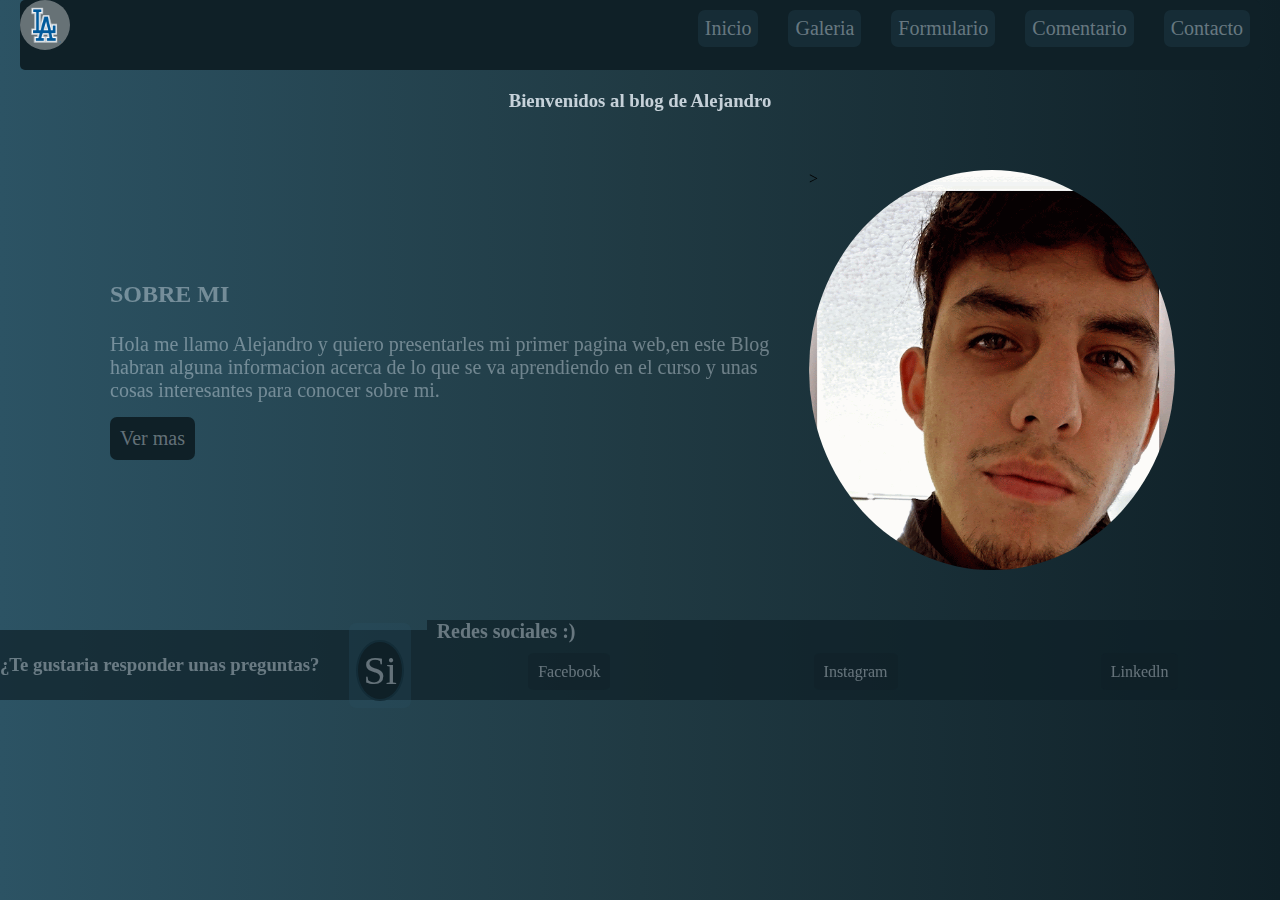
<file: index.html>
<!DOCTYPE html>
<html lang="en">
<head>
    <meta charset="UTF-8">
    <meta http-equiv="X-UA-Compatible" content="IE=edge">
    <meta name="viewport" content="width=device-width, initial-scale=1.0">
    <title>PRESENTACION</title>
    <link href="https://unpkg.com/aos@2.3.1/dist/aos.css" rel="stylesheet">
    <link rel="stylesheet" href="./css/styles.css">
</head>

<body class="contenedor">
    
        <nav class="navbar" data-aos="fade-down">

            
        <ul>
            <li><a href="index.html" class="btn1">Inicio</a></li>
            <li><a href="galeria de experiencias.html" class="btn1">Galeria</a></li>
            <li><a href="Formulario.html" class="btn1">Formulario</a></li>
            <li><a href="comentario.html" class="btn1">Comentario</a></li>
            <li><a href="contacto.html" class="btn1">Contacto</a></li>

            
        </ul>
        <div></div>
        </nav>
    
    <header class="header" data-aos="flip-right">
        <h3><p>Bienvenidos al blog de Alejandro</p></h3>
    </header>
    <main class="main">   
        
        <div class="parrafos" data-aos="fade-up">
            <H2>SOBRE MI</H2>
            <div>
                <p class="p1">Hola me llamo Alejandro y quiero presentarles mi primer pagina web,en este Blog habran alguna informacion acerca de lo que se va aprendiendo en el curso y unas cosas interesantes para conocer sobre mi. </p>
            </div>
            <div data-aos="zoom-in"><a href="./galeria de experiencias.html" class="btn2" ><p >Ver mas</p></a>
            </div>

        </div>
        <div class="imgPrincipal" data-aos="flip-left"
        data-aos-easing="ease-out-cubic"
        data-aos-duration="2000">></div>
        <!-- <IMG src="imagenes/MIA.gif" alt="" > -->

    </main>
    <aside class="aside" data-aos="fade-up"
    data-aos-anchor-placement="center-bottom">
        <div >
            <h3><p>¿Te gustaria responder unas preguntas?</p></h3>
        </div>
        <a class="btn1"href="Formulario.html" type="button" value="si">
            <p>Si</p> 
        </a>
    </aside>        


<footer class="footer" data-aos="fade-up"
data-aos-anchor-placement="center-bottom">
    <div>
    
        <h5><p>Redes sociales :) </p></h5>
    
    <div >
        <ul class="redesSociales">
                <li><a href="https://www.facebook.com/alejandro.gonzalez.94617999/">Facebook</a></li>
                <li><a href="https://www.instagram.com/ale_gonzalez1207/">Instagram</a></li>
                <li><a href="https://www.linkedin.com/in/luis-alejandro-gonz%C3%A1lez-morales-904314223/">Linkedln</a></li>
        </ul>
    </div>
</div></footer>
<script src="https://unpkg.com/aos@2.3.1/dist/aos.js"></script>
<script>
    AOS.init();
</script>
</body>

</html>
</file>
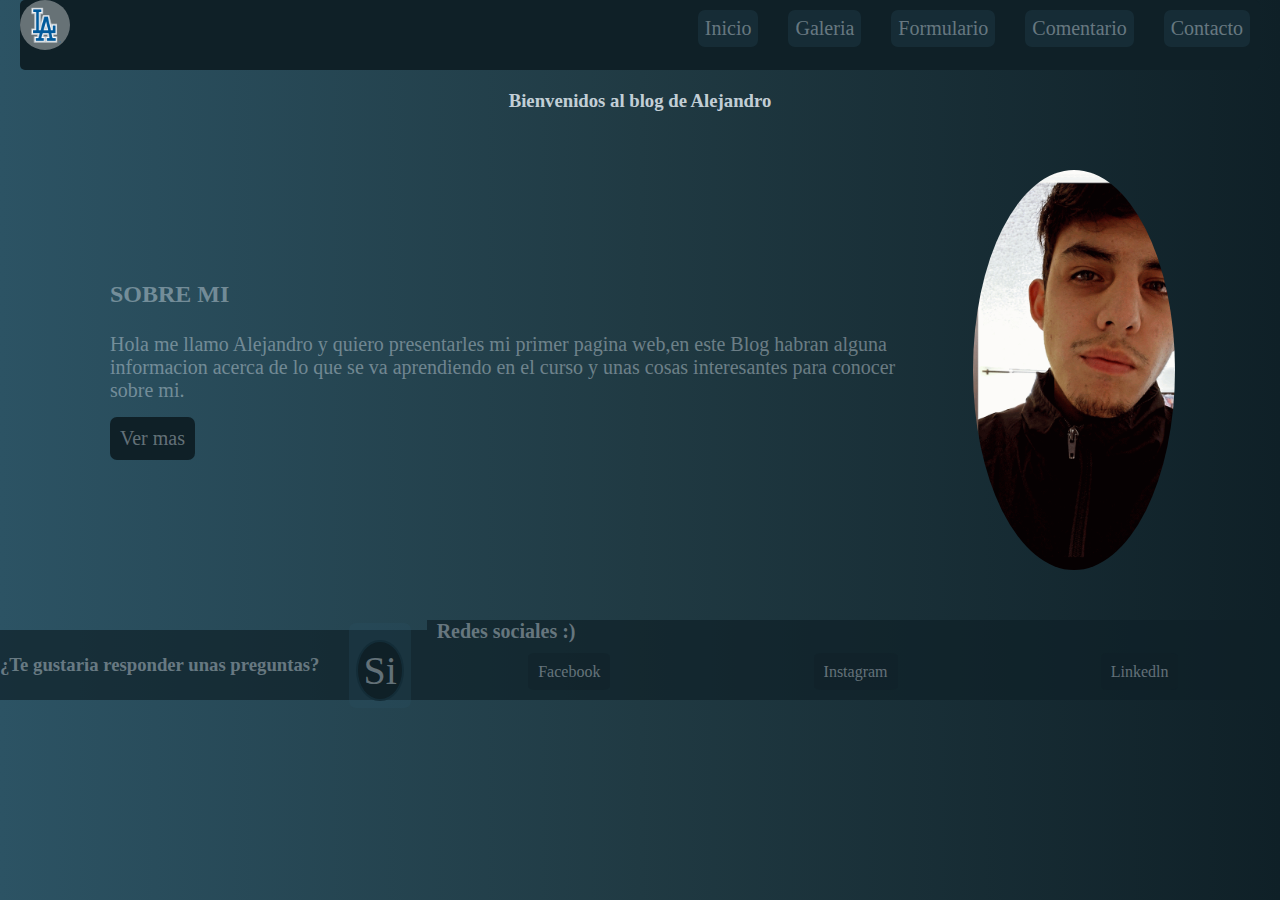
<file: 5html/index.html>
<!DOCTYPE html>
<html lang="en">
<head>
    <meta charset="UTF-8">
    <meta http-equiv="X-UA-Compatible" content="IE=edge">
    <meta name="viewport" content="width=device-width, initial-scale=1.0">
    <title>PRESENTACION</title>
    <link rel="stylesheet" href="./css/styles.css">
</head>

<body class="contenedor">
    
        <nav class="navbar">

            
        <ul>
            <li><a href="index.html" class="btn1">Inicio</a></li>
            <li><a href="galeria de experiencias.html" class="btn1">Galeria</a></li>
            <li><a href="Formulario.html" class="btn1">Formulario</a></li>
            <li><a href="comentario.html" class="btn1">Comentario</a></li>
            <li><a href="contacto.html" class="btn1">Contacto</a></li>

            
        </ul>
        <div></div>
        </nav>
    
    <header class="header">
        <h3><p>Bienvenidos al blog de Alejandro</p></h3>
    </header>
    <main class="main">   
        
        <div class="parrafos">
            <H2>SOBRE MI</H2>
            <div>
                <p class="p1">Hola me llamo Alejandro y quiero presentarles mi primer pagina web,en este Blog habran alguna informacion acerca de lo que se va aprendiendo en el curso y unas cosas interesantes para conocer sobre mi. </p>
            </div>
            <div><a href="./galeria de experiencias.html" class="btn2"><p >Ver mas</p></a>
            </div>

        </div>
        <div class="imgPrincipal"></div>
        <!-- <IMG src="imagenes/MIA.gif" alt="" > -->

    </main>
    <aside class="aside">
        <div >
            <h3><p>¿Te gustaria responder unas preguntas?</p></h3>
        </div>
        <a class="btn1"href="Formulario.html" type="button" value="si">
            <p>Si</p> 
        </a>
    </aside>        


<footer class="footer">
    <div>
    
        <h5><p>Redes sociales :) </p></h5>
    
    <div >
        <ul class="redesSociales">
                <li><a href="https://www.facebook.com/alejandro.gonzalez.94617999/">Facebook</a></li>
                <li><a href="https://www.instagram.com/ale_gonzalez1207/">Instagram</a></li>
                <li><a href="https://www.linkedin.com/in/luis-alejandro-gonz%C3%A1lez-morales-904314223/">Linkedln</a></li>
        </ul>
    </div>
</div></footer>
</body>
</html>
</file>
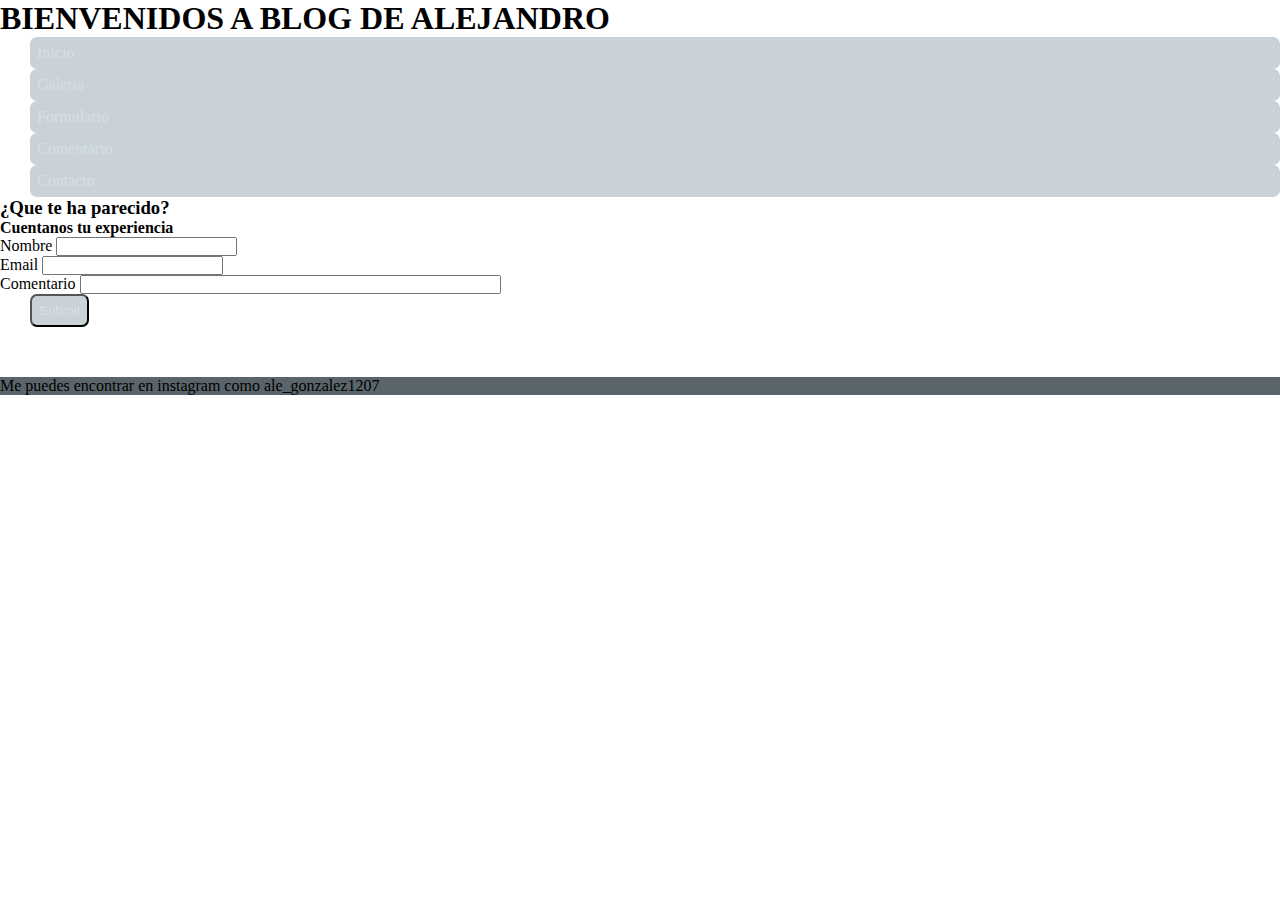
<file: comentario.html>
<!DOCTYPE html>
<html lang="en">
<head>
    <meta charset="UTF-8">
    <meta http-equiv="X-UA-Compatible" content="IE=edge">
    <meta name="viewport" content="width=device-width, initial-scale=1.0">
    <title>Comentario</title>
    <link rel="stylesheet" href="./css/styles.css">
</head>
<body class="background">
    <header class="backgroundImg"
        <nav>

            <h1>BIENVENIDOS A BLOG DE ALEJANDRO</h1>
        <ul>
            <li><a href="index.html" class="btn1">Inicio</a></li>
            <li><a href="galeria de experiencias.html" class="btn1">Galeria</a></li>
            <li><a href="Formulario.html" class="btn1">Formulario</a></li>
            <li><a href="comentario.html" class="btn1">Comentario</a></li>
            <li><a href="contacto.html" class="btn1">Contacto</a></li>

            
        </ul>
        </nav>
    </header>
    <main>
        <form >
            <h3 class="t1">¿Que te ha parecido?</h3>
            <h4 class="comentario">Cuentanos tu experiencia</h4>
            <label for="texto" class="comentario">Nombre</label>
        <input type="text" name="Nombre"><!--para ingresar un texto-->
        <br>
        <label for="correo" class="comentario">Email</label>
        <input type="email" name="correo" id=""><!-- introducir un email-->
        <br>
        <label for="cometario" class="comentario">Comentario</label>
        <input type="text" size="50" name="Comentario"  id="" >    
        </label>
        <div><input type="submit" class="btn1"></div>
        

        
        </form>
    </main>
    <footer class="footer"><p>Me puedes encontrar en instagram como ale_gonzalez1207</p></footer>
    
</body>
</html>
</file>
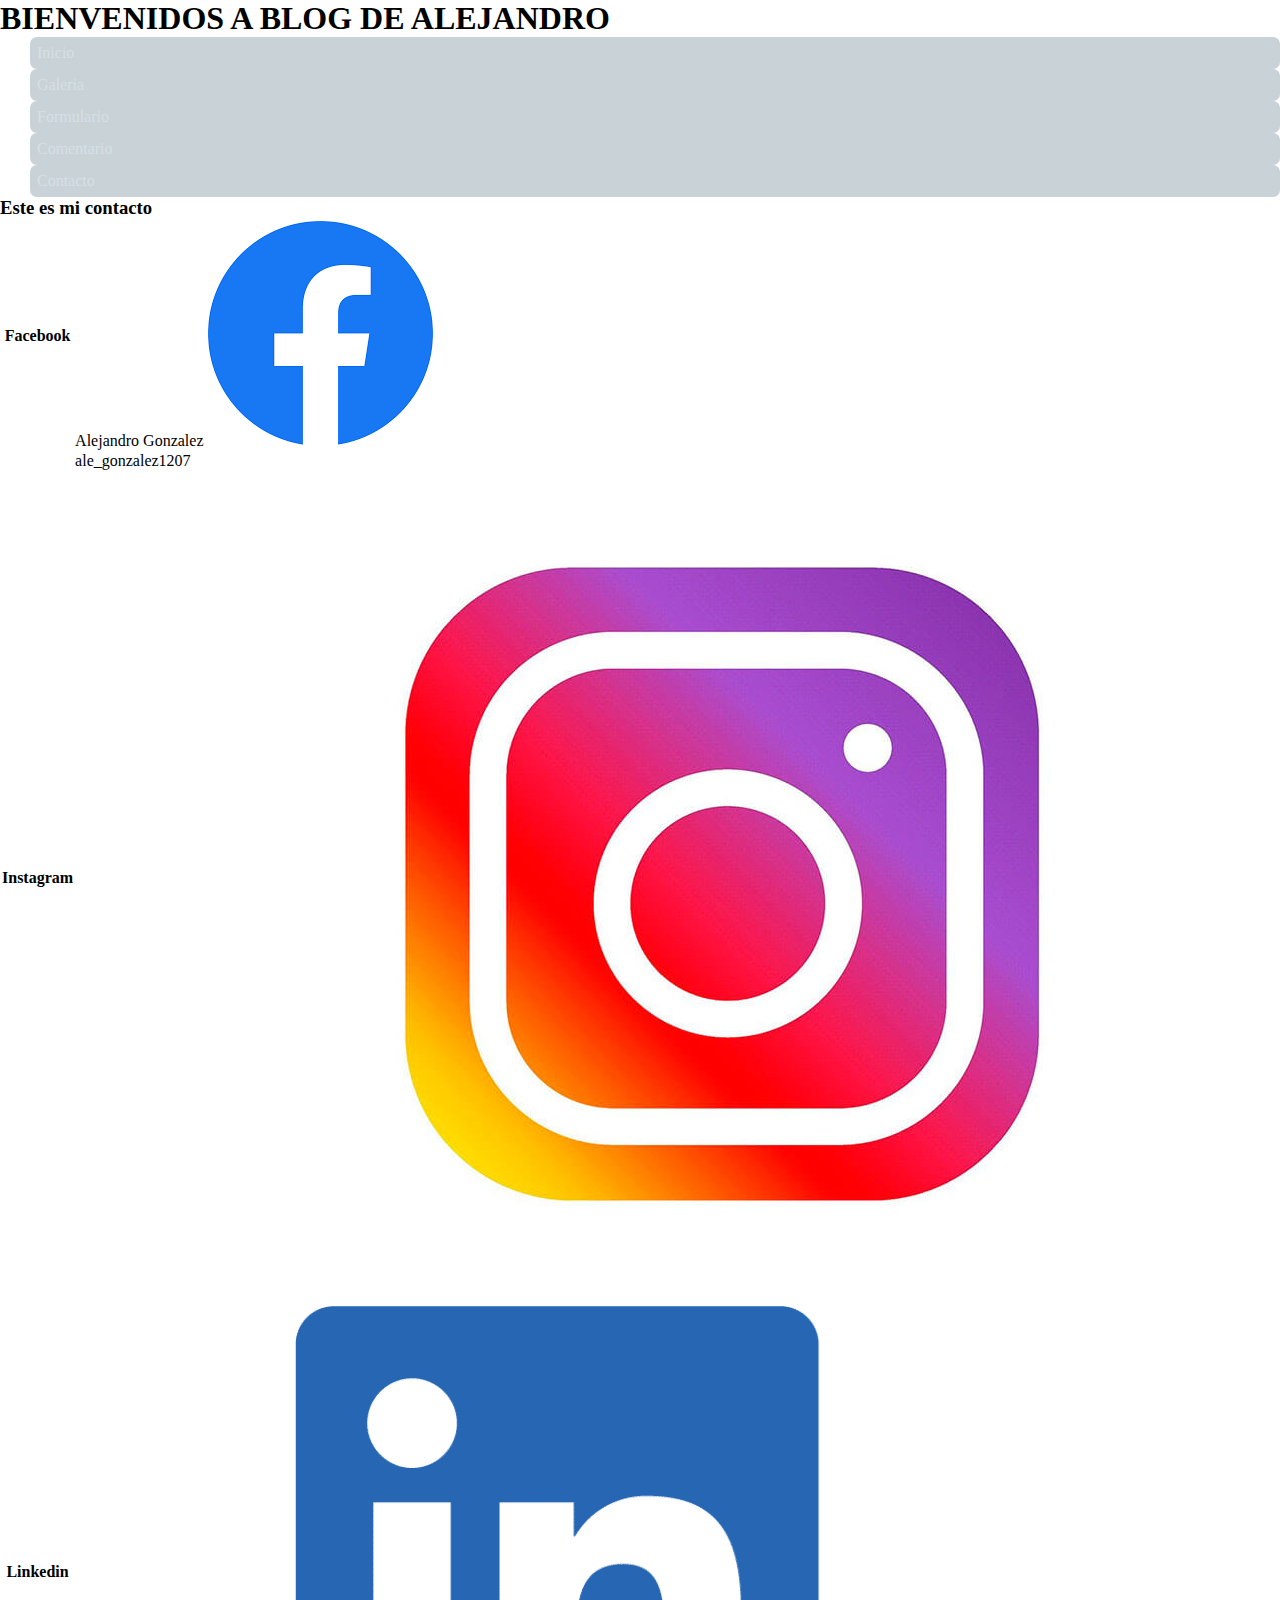
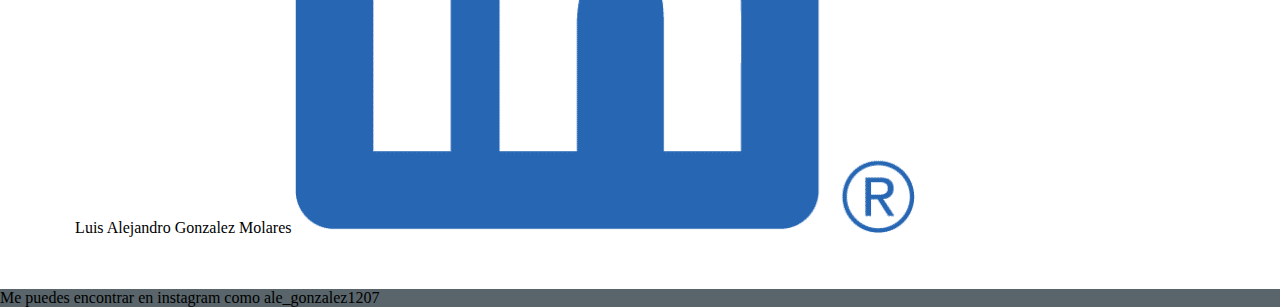
<file: contacto.html>
<!DOCTYPE html>
<html lang="en">
<head>
    <meta charset="UTF-8">
    <meta http-equiv="X-UA-Compatible" content="IE=edge">
    <meta name="viewport" content="width=device-width, initial-scale=1.0">
    <title>Contacto</title>
    <link rel="stylesheet" href="./css/styles.css">
</head>
<body class="background">
    <header class="backgroundImg">
        <nav>

            <h1>BIENVENIDOS A BLOG DE ALEJANDRO</h1>
        <ul>
            <li><a href="index.html" class="btn1">Inicio</a></li>
            <li><a href="galeria de experiencias.html" class="btn1">Galeria</a></li>
            <li><a href="Formulario.html" class="btn1">Formulario</a></li>
            <li><a href="comentario.html" class="btn1">Comentario</a></li>
            <li><a href="contacto.html" class="btn1">Contacto</a></li>

            
        </ul>
        </nav>
    </header>
    <main>


        <h3 class="t1"> Este es mi contacto</h3>
        <table class="tabla">
            <tr>
                <th>Facebook
                    <td>Alejandro Gonzalez <img src="imagenes/facebook.png" alt="facebook" class="imgcontacto"></td> 
                </th>
            </tr>
            
            <tr>
                <th>Instagram
                    <td>ale_gonzalez1207  <img src="imagenes/instagram.jpg" alt="instagram" class="imgcontacto"></td>
                </th>
            </tr>

            <tr>
                <th>Linkedin
                    <td>Luis Alejandro Gonzalez Molares  <img src="imagenes/linkedin.png" alt="linkedin" class="imgcontacto"></td>
                </th>
            </tr>
        </table>
        
    </main>
    <footer class="footer"><p>Me puedes encontrar en instagram como ale_gonzalez1207</p></footer>
</body>
</html>
</file>
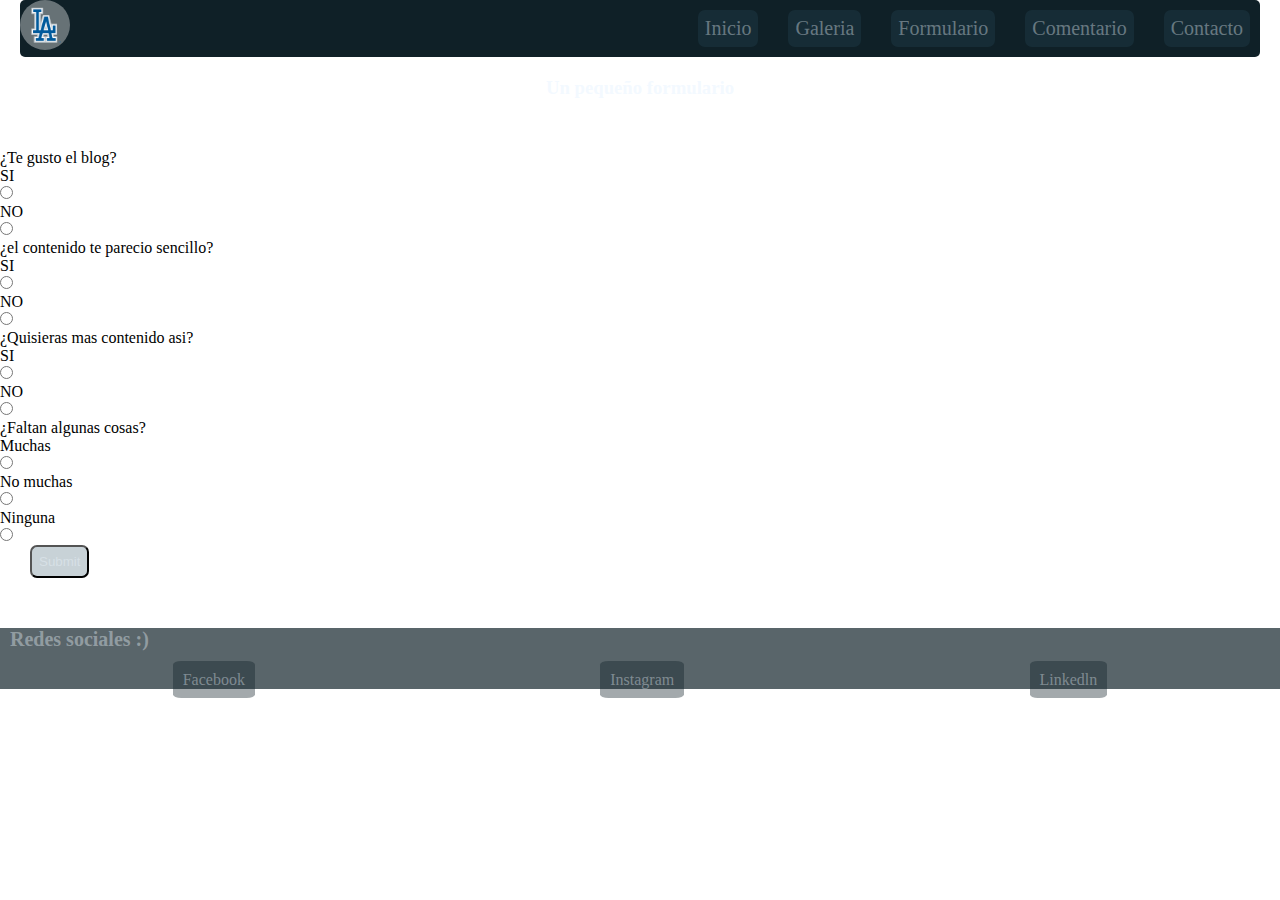
<file: Formulario.html>
<!DOCTYPE html>
<html lang="en">
<head>
    <meta charset="UTF-8">
    <meta http-equiv="X-UA-Compatible" content="IE=edge">
    <meta name="viewport" content="width=device-width, initial-scale=1.0">
    <title>Formulario</title>
    <link rel="stylesheet" href="./css/styles.css">
</head>
<body class="contenedorFormulario">
    <nav class="navbar">

            
        <ul>
            <li><a href="index.html" class="btn1">Inicio</a></li>
            <li><a href="galeria de experiencias.html" class="btn1">Galeria</a></li>
            <li><a href="Formulario.html" class="btn1">Formulario</a></li>
            <li><a href="comentario.html" class="btn1">Comentario</a></li>
            <li><a href="contacto.html" class="btn1">Contacto</a></li>

            
        </ul>
        <div></div>
        </nav>
    
    <header class="header">
        <h3><p>Un pequeño formulario</p></h3>
    </header>
    <main>
        <form  >
            <div class="formulario">
                <ol class="formularioLista">
                    <li >
                        <div>
                            <label for="gusto">¿Te gusto el blog?</label>
                        </div>
                        <p>SI</p>
                        <input type="radio" name="gusto" id="" value="SI">
                        <p>NO</p>
                        <input type="radio" name="gusto" id=""value="NO">
                    </li>
                    <li >
                        <div>
                            <label for="sencillo">¿el contenido te parecio sencillo?</label>
                        </div>
                        <p>SI</p>
                        <input type="radio" name="sencillo" id="" value="SI">
                        <p>NO</p>
                        <input type="radio" name="sencillo" id=""value="NO">
                    </li>
                    <li > 
                        <div>
                            <label for="contenido">¿Quisieras mas contenido asi?</label>
                        </div>
                        <p>SI</p>
                        <input type="radio" name="contenido" id="" value="SI">
                        <p>NO</p>
                        <input type="radio" name="contenido" id=""value="NO">
                    </li>
                    <li >
                        <div>
                            <label for="aportes">¿Faltan algunas cosas?</label>
                        </div> 
                        <p>Muchas</p>
                        <input type="radio" name="aportes" id="" value="SI">
                        <p>No muchas</p>
                        <input type="radio" name="aportes" id=""value="NO">
                        <p>Ninguna</p>
                        <input type="radio" name="aportes" id=""value="NO">
                </li>
                </ol>

            </div>
            

            <input type="submit" class="btn1">
    </main>
    
    <footer class="footer">
        <div>
        
        <h5><p>Redes sociales :) </p></h5>
    
    <div >
        <ul class="redesSociales">
                <li><a href="https://www.facebook.com/alejandro.gonzalez.94617999/">Facebook</a></li>
                <li><a href="https://www.instagram.com/ale_gonzalez1207/">Instagram</a></li>
                <li><a href="https://www.linkedin.com/in/luis-alejandro-gonz%C3%A1lez-morales-904314223/">Linkedln</a></li>
        </ul>
    </div>
    </div></footer>
    
</body>
</html>
</file>
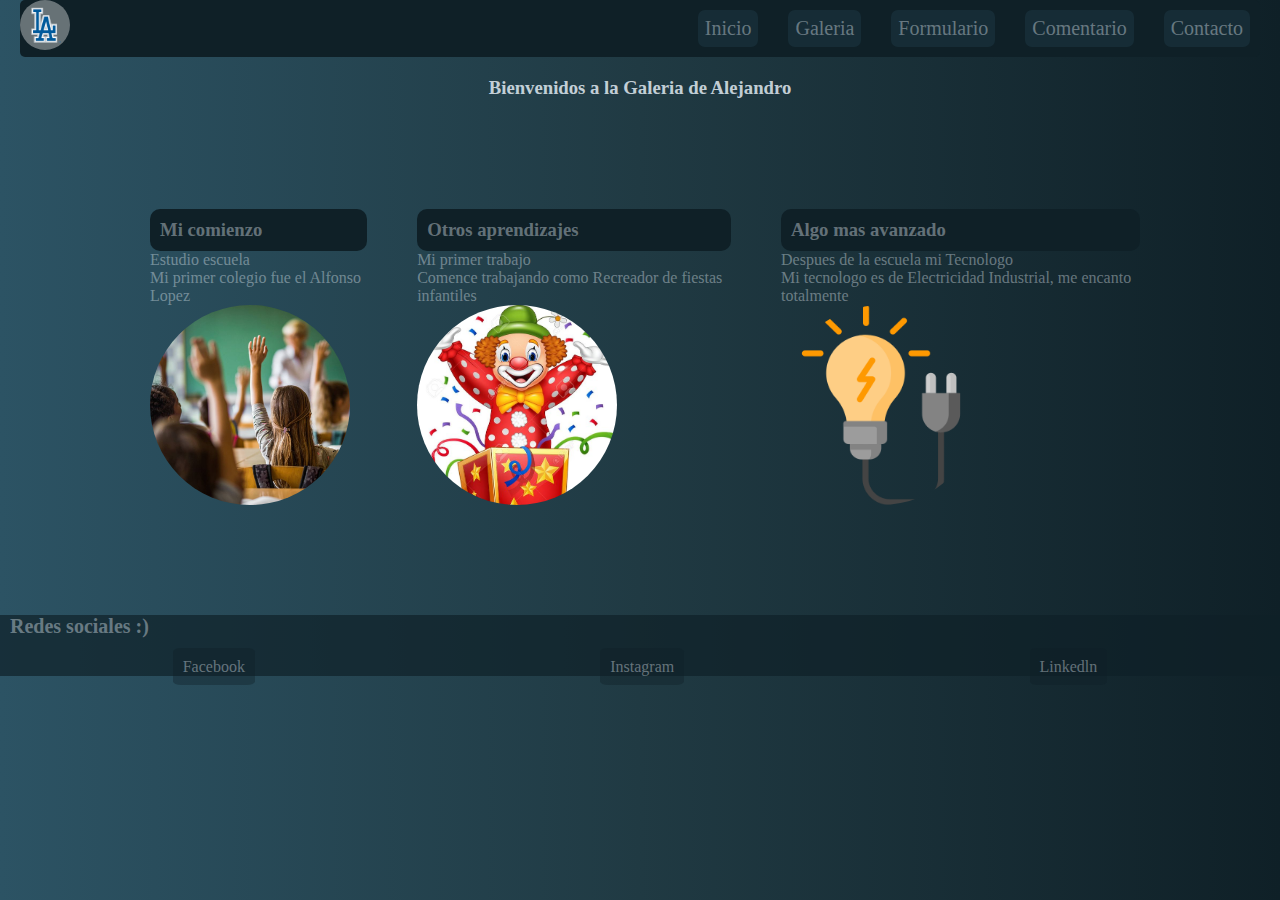
<file: galeria de experiencias.html>
<!DOCTYPE html>
<html lang="en">

<head>
    <meta charset="UTF-8">
    <meta http-equiv="X-UA-Compatible" content="IE=edge">
    <meta name="viewport" content="width=device-width, initial-scale=1.0">
    <title>Galeria</title>
    <link rel="stylesheet" href="./css/styles.css">
</head>

<body class="contenedorGaleria">
    <nav class="navbar">

            
        <ul>
            <li><a href="index.html" class="btn1">Inicio</a></li>
            <li><a href="galeria de experiencias.html" class="btn1">Galeria</a></li>
            <li><a href="Formulario.html" class="btn1">Formulario</a></li>
            <li><a href="comentario.html" class="btn1">Comentario</a></li>
            <li><a href="contacto.html" class="btn1">Contacto</a></li>

            
        </ul>
        <div></div>
        </nav>
    
    <header class="header">
        <h3><p>Bienvenidos a la Galeria de Alejandro</p></h3>
    </header>
    <main class="main"> 
        <div class="tarjetas">
            
            <div class="tarjeta">
                <div><h3><p>Mi comienzo</p></h3></div>
                <div ><p>Estudio escuela</p></div> 
                <div ><p>Mi primer colegio fue el Alfonso Lopez</p></div>
                <div class="img1"></div>
            </div>
            <div class="tarjeta">
                <div><h3><p>Otros aprendizajes</p></h3></div>
                <div ><p>Mi primer trabajo</p></div> 
                <div ><p>Comence trabajando como Recreador de fiestas infantiles</p></div>
                <div class="img2"></div>
            </div>

            <div class="tarjeta">
                <div><h3><p>Algo mas avanzado</p></h3></div>
                <div ><p>Despues de la escuela mi Tecnologo</p></div> 
                <div ><p>Mi tecnologo es de Electricidad Industrial, me encanto totalmente</p></div>
                <div class="img3"></div>
            </div>

        </div>
        
        
            
        
    
        
</main>

<footer class="footer">
    <div>
    
    <h5><p>Redes sociales :) </p></h5>

<div >
    <ul class="redesSociales">
            <li><a href="https://www.facebook.com/alejandro.gonzalez.94617999/">Facebook</a></li>
            <li><a href="https://www.instagram.com/ale_gonzalez1207/">Instagram</a></li>
            <li><a href="https://www.linkedin.com/in/luis-alejandro-gonz%C3%A1lez-morales-904314223/">Linkedln</a></li>
    </ul>
</div>
</div></footer>
</body>

</html>
</file>
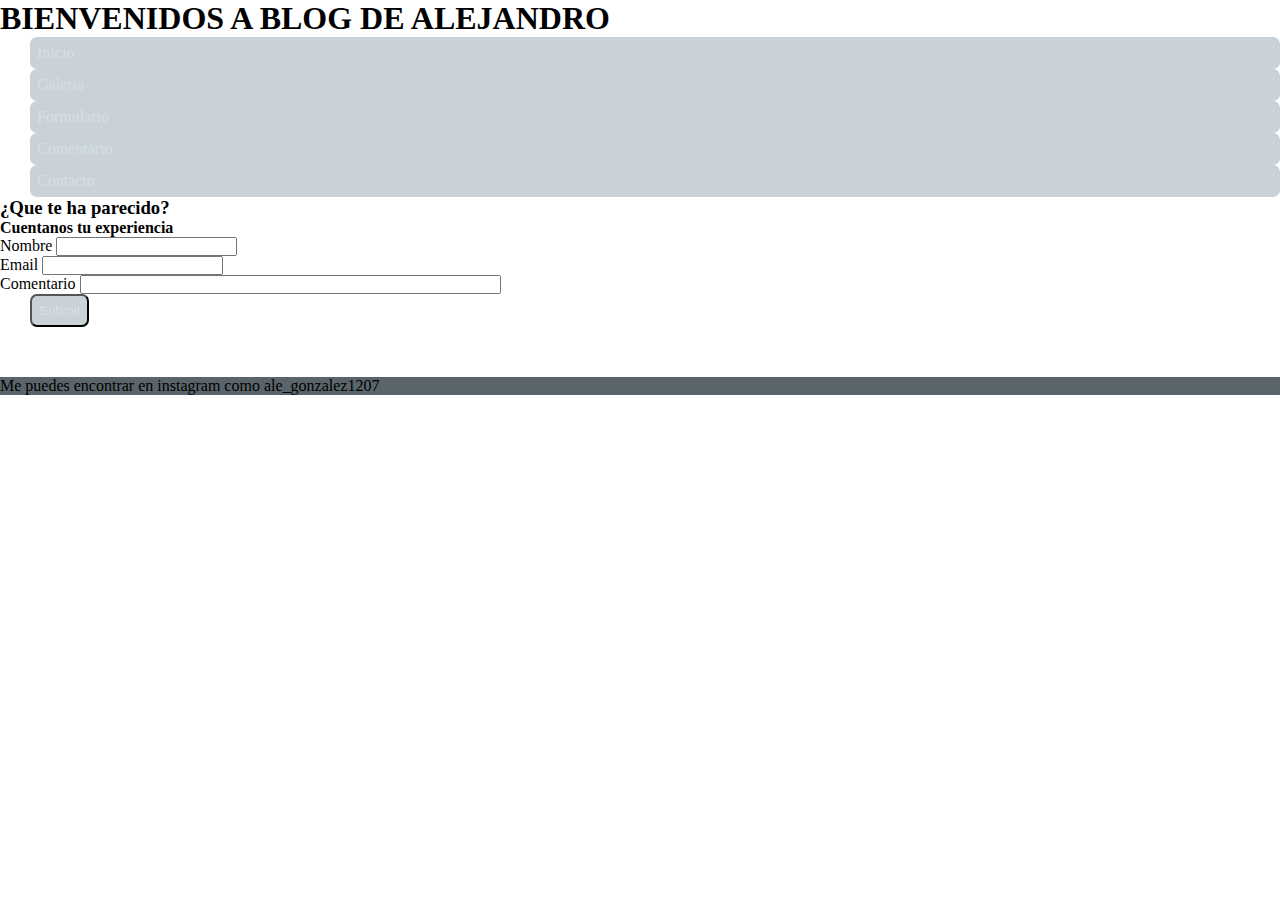
<file: 5html/comentario.html>
<!DOCTYPE html>
<html lang="en">
<head>
    <meta charset="UTF-8">
    <meta http-equiv="X-UA-Compatible" content="IE=edge">
    <meta name="viewport" content="width=device-width, initial-scale=1.0">
    <title>Comentario</title>
    <link rel="stylesheet" href="./css/styles.css">
</head>
<body class="background">
    <header class="backgroundImg"
        <nav>

            <h1>BIENVENIDOS A BLOG DE ALEJANDRO</h1>
        <ul>
            <li><a href="index.html" class="btn1">Inicio</a></li>
            <li><a href="galeria de experiencias.html" class="btn1">Galeria</a></li>
            <li><a href="Formulario.html" class="btn1">Formulario</a></li>
            <li><a href="comentario.html" class="btn1">Comentario</a></li>
            <li><a href="contacto.html" class="btn1">Contacto</a></li>

            
        </ul>
        </nav>
    </header>
    <main>
        <form >
            <h3 class="t1">¿Que te ha parecido?</h3>
            <h4 class="comentario">Cuentanos tu experiencia</h4>
            <label for="texto" class="comentario">Nombre</label>
        <input type="text" name="Nombre"><!--para ingresar un texto-->
        <br>
        <label for="correo" class="comentario">Email</label>
        <input type="email" name="correo" id=""><!-- introducir un email-->
        <br>
        <label for="cometario" class="comentario">Comentario</label>
        <input type="text" size="50" name="Comentario"  id="" >    
        </label>
        <div><input type="submit" class="btn1"></div>
        

        
        </form>
    </main>
    <footer class="footer"><p>Me puedes encontrar en instagram como ale_gonzalez1207</p></footer>
    
</body>
</html>
</file>
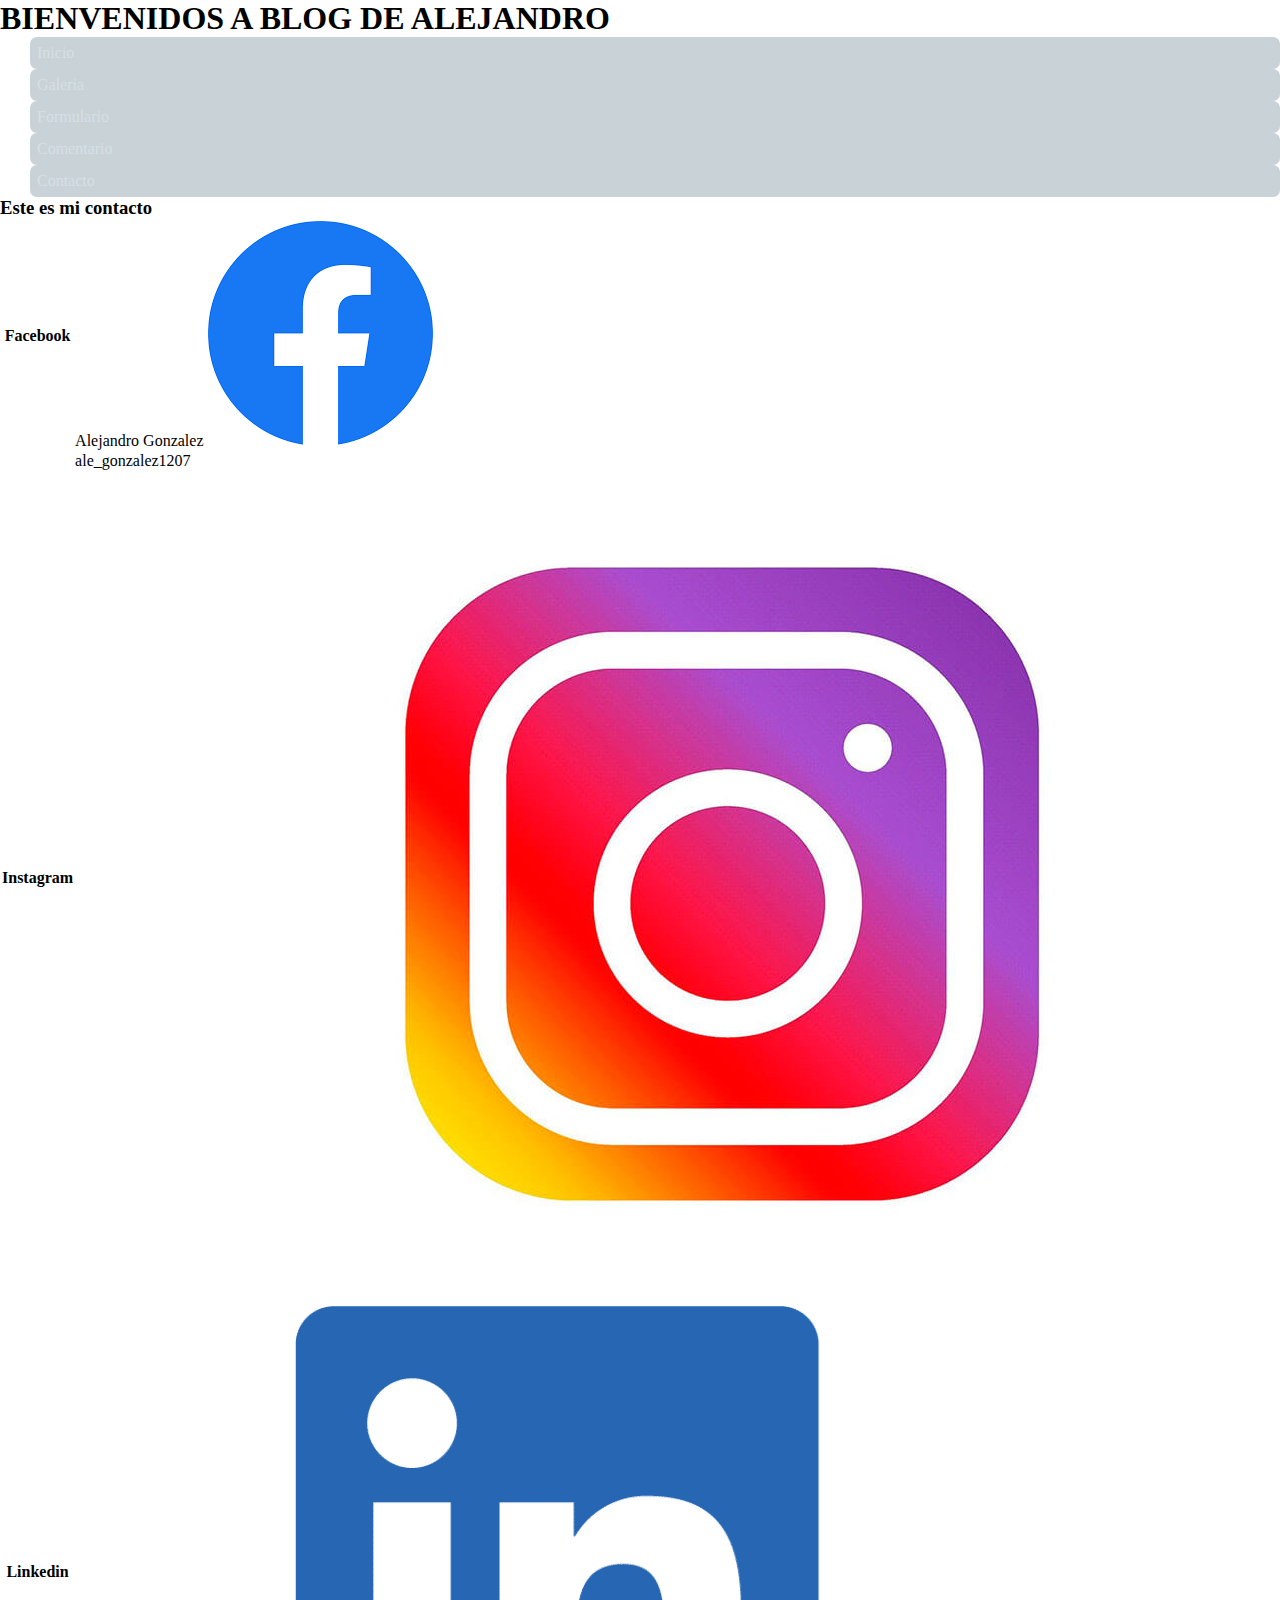
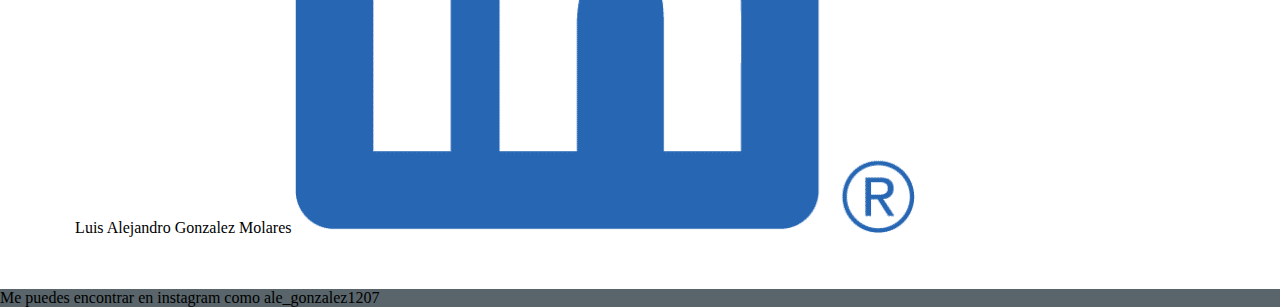
<file: 5html/contacto.html>
<!DOCTYPE html>
<html lang="en">
<head>
    <meta charset="UTF-8">
    <meta http-equiv="X-UA-Compatible" content="IE=edge">
    <meta name="viewport" content="width=device-width, initial-scale=1.0">
    <title>Contacto</title>
    <link rel="stylesheet" href="./css/styles.css">
</head>
<body class="background">
    <header class="backgroundImg">
        <nav>

            <h1>BIENVENIDOS A BLOG DE ALEJANDRO</h1>
        <ul>
            <li><a href="index.html" class="btn1">Inicio</a></li>
            <li><a href="galeria de experiencias.html" class="btn1">Galeria</a></li>
            <li><a href="Formulario.html" class="btn1">Formulario</a></li>
            <li><a href="comentario.html" class="btn1">Comentario</a></li>
            <li><a href="contacto.html" class="btn1">Contacto</a></li>

            
        </ul>
        </nav>
    </header>
    <main>


        <h3 class="t1"> Este es mi contacto</h3>
        <table class="tabla">
            <tr>
                <th>Facebook
                    <td>Alejandro Gonzalez <img src="imagenes/facebook.png" alt="facebook" class="imgcontacto"></td> 
                </th>
            </tr>
            
            <tr>
                <th>Instagram
                    <td>ale_gonzalez1207  <img src="imagenes/instagram.jpg" alt="instagram" class="imgcontacto"></td>
                </th>
            </tr>

            <tr>
                <th>Linkedin
                    <td>Luis Alejandro Gonzalez Molares  <img src="imagenes/linkedin.png" alt="linkedin" class="imgcontacto"></td>
                </th>
            </tr>
        </table>
        
    </main>
    <footer class="footer"><p>Me puedes encontrar en instagram como ale_gonzalez1207</p></footer>
</body>
</html>
</file>
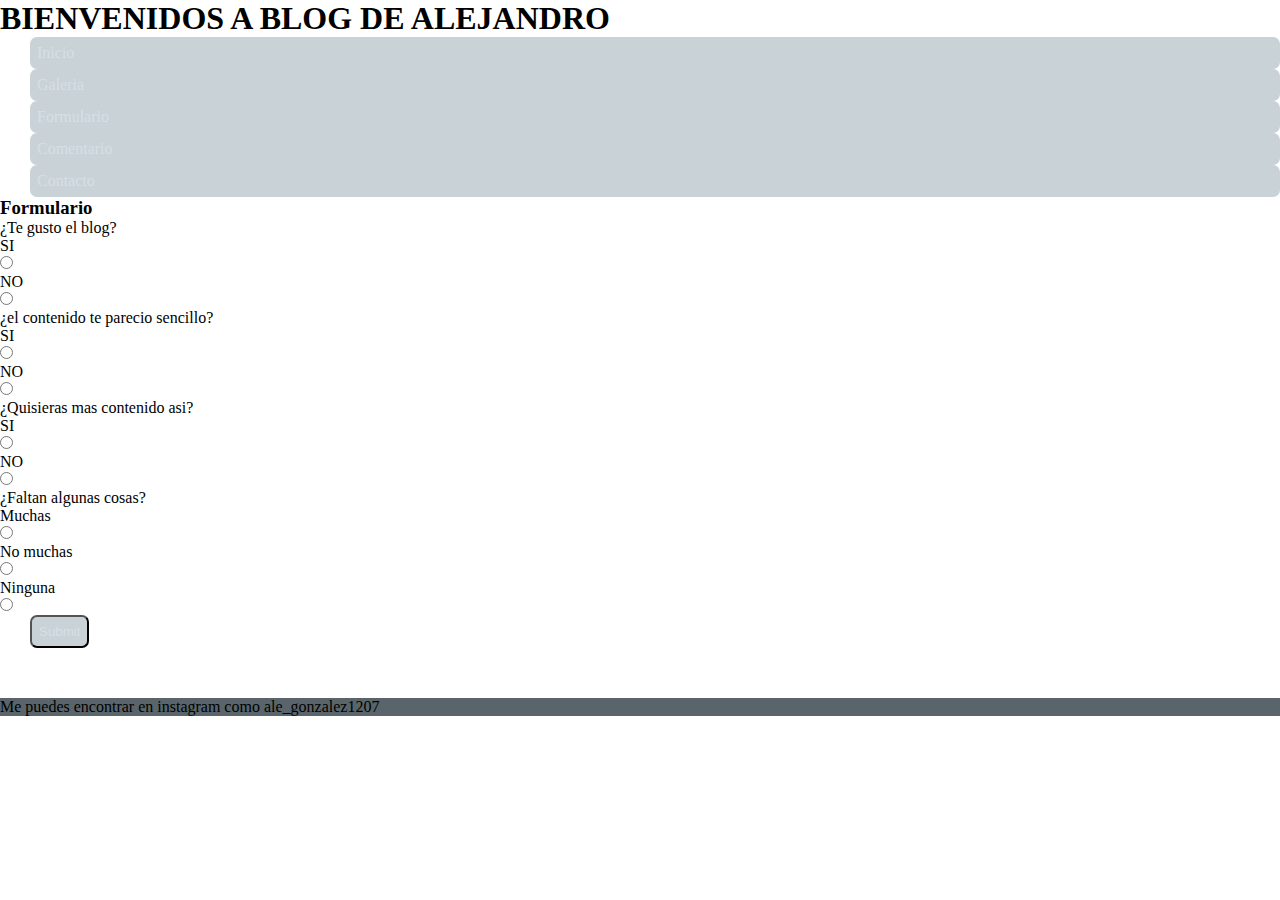
<file: 5html/Formulario.html>
<!DOCTYPE html>
<html lang="en">
<head>
    <meta charset="UTF-8">
    <meta http-equiv="X-UA-Compatible" content="IE=edge">
    <meta name="viewport" content="width=device-width, initial-scale=1.0">
    <title>Formulario</title>
    <link rel="stylesheet" href="./css/styles.css">
</head>
<body class="background">
    <header class="backgroundImg">
        <nav>

            <h1>BIENVENIDOS A BLOG DE ALEJANDRO</h1>
        <ul>
            <li><a href="index.html" class="btn1">Inicio</a></li>
            <li><a href="galeria de experiencias.html" class="btn1">Galeria</a></li>
            <li><a href="Formulario.html" class="btn1">Formulario</a></li>
            <li><a href="comentario.html" class="btn1">Comentario</a></li>
            <li><a href="contacto.html" class="btn1">Contacto</a></li>

            
        </ul>
        </nav>
    </header>
    <main>
        <form  >
            <h3 class="t1">Formulario</h3>
            <ol class="formulario">
                <li class="formularioEspacio"> <div><label for="gusto">¿Te gusto el blog?</label></div>
                    <p>SI</p>
                    <input type="radio" name="gusto" id="" value="SI">
                    <p>NO</p>
                    <input type="radio" name="gusto" id=""value="NO">
                </li>
                <li class="formularioEspacio">
                    <div><label for="sencillo">¿el contenido te parecio sencillo?</label></div>
                    <p>SI</p>
                    <input type="radio" name="sencillo" id="" value="SI">
                    <p>NO</p>
                    <input type="radio" name="sencillo" id=""value="NO">
                </li>
                <li class="formularioEspacio"> <div><label for="contenido">¿Quisieras mas contenido asi?</label></div>
                    <p>SI</p>
                    <input type="radio" name="contenido" id="" value="SI">
                    <p>NO</p>
                    <input type="radio" name="contenido" id=""value="NO">
                </li>
                <li class="formularioEspacio"><div><label for="aportes">¿Faltan algunas cosas?</label></div> 
                    <p>Muchas</p>
                    <input type="radio" name="aportes" id="" value="SI">
                    <p>No muchas</p>
                    <input type="radio" name="aportes" id=""value="NO">
                    <p>Ninguna</p>
                    <input type="radio" name="aportes" id=""value="NO">
            </li>
            </ol>

            <input type="submit" class="btn1">
    </main>
    
    <footer class="footer"><p>Me puedes encontrar en instagram como ale_gonzalez1207</p></footer>
    
</body>
</html>
</file>
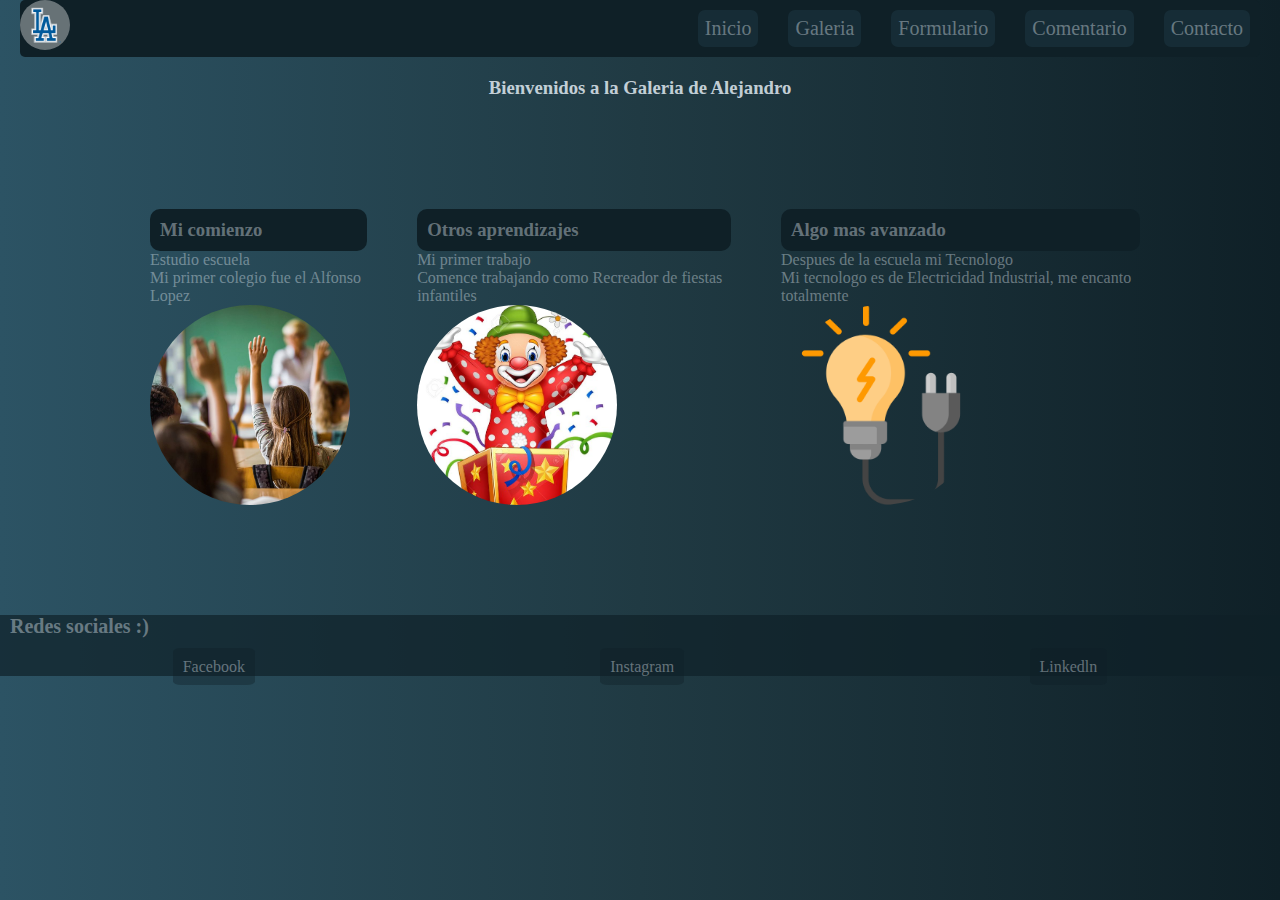
<file: 5html/galeria de experiencias.html>
<!DOCTYPE html>
<html lang="en">

<head>
    <meta charset="UTF-8">
    <meta http-equiv="X-UA-Compatible" content="IE=edge">
    <meta name="viewport" content="width=device-width, initial-scale=1.0">
    <title>Galeria</title>
    <link rel="stylesheet" href="./css/styles.css">
</head>

<body class="contenedorGaleria">
    <nav class="navbar">

            
        <ul>
            <li><a href="index.html" class="btn1">Inicio</a></li>
            <li><a href="galeria de experiencias.html" class="btn1">Galeria</a></li>
            <li><a href="Formulario.html" class="btn1">Formulario</a></li>
            <li><a href="comentario.html" class="btn1">Comentario</a></li>
            <li><a href="contacto.html" class="btn1">Contacto</a></li>

            
        </ul>
        <div></div>
        </nav>
    
    <header class="header">
        <h3><p>Bienvenidos a la Galeria de Alejandro</p></h3>
    </header>
    <main class="main"> 
        <div class="tarjetas">
            
            <div class="tarjeta">
                <div><h3><p>Mi comienzo</p></h3></div>
                <div ><p>Estudio escuela</p></div> 
                <div ><p>Mi primer colegio fue el Alfonso Lopez</p></div>
                <div class="img1"></div>
            </div>
            <div class="tarjeta">
                <div><h3><p>Otros aprendizajes</p></h3></div>
                <div ><p>Mi primer trabajo</p></div> 
                <div ><p>Comence trabajando como Recreador de fiestas infantiles</p></div>
                <div class="img2"></div>
            </div>

            <div class="tarjeta">
                <div><h3><p>Algo mas avanzado</p></h3></div>
                <div ><p>Despues de la escuela mi Tecnologo</p></div> 
                <div ><p>Mi tecnologo es de Electricidad Industrial, me encanto totalmente</p></div>
                <div class="img3"></div>
            </div>

        </div>
        
        
            
        
    
        
</main>

<footer class="footer">
    <div>
    
    <h5><p>Redes sociales :) </p></h5>

<div >
    <ul class="redesSociales">
            <li><a href="https://www.facebook.com/alejandro.gonzalez.94617999/">Facebook</a></li>
            <li><a href="https://www.instagram.com/ale_gonzalez1207/">Instagram</a></li>
            <li><a href="https://www.linkedin.com/in/luis-alejandro-gonz%C3%A1lez-morales-904314223/">Linkedln</a></li>
    </ul>
</div>
</div></footer>
</body>

</html>
</file>
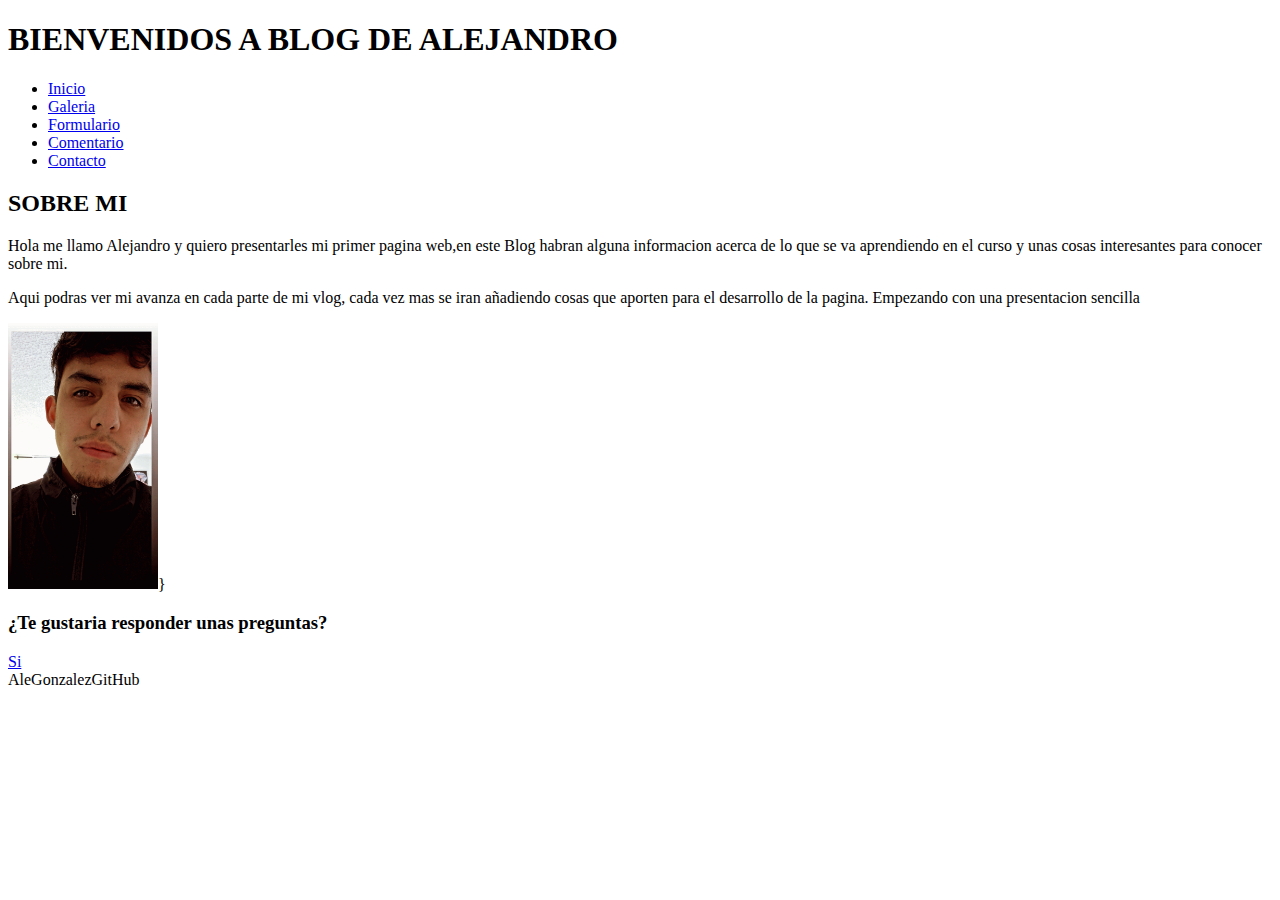
<file: 5html/PRESENTACION.html>
<!DOCTYPE html>
<html lang="en">
<head>
    <meta charset="UTF-8">
    <meta http-equiv="X-UA-Compatible" content="IE=edge">
    <meta name="viewport" content="width=device-width, initial-scale=1.0">
    <title>PRESENTACION</title>
</head>

<body>
    <header>
        <nav>

            <h1>BIENVENIDOS A BLOG DE ALEJANDRO</h1>
        <ul>
            <li><a href="PRESENTACION.html">Inicio</a></li>
            <li><a href="galeria de experiencias.html">Galeria</a></li>
            <li><a href="Formulario.html">Formulario</a></li>
            <li><a href="comentario.html">Comentario</a></li>
            <li><a href="contacto.html">Contacto</a></li>

            
        </ul>
        </nav>
    </header>
    <main>  <form action="" id="PaginaCoder">  
    
        
    
        
        <form action=""id="Historia">
            <H2>SOBRE MI</H2>
        <p>Hola me llamo Alejandro y quiero presentarles mi primer pagina web,en este Blog habran alguna informacion acerca de lo que se va aprendiendo en el curso y unas cosas interesantes para conocer sobre mi. </p>
        <div>
        <p>Aqui podras ver mi avanza en cada parte de mi vlog, cada vez mas se iran añadiendo cosas que aporten para el desarrollo de la pagina. Empezando con una presentacion sencilla</div>
        </p>
        </form>
        
        
    </form>
    
    <IMG src="imagenes/MIA.gif" alt="mi imagen" width="150">}
        <h3>¿Te gustaria responder unas preguntas?</h3>
        
        <a href="Formulario.html" type="button" value="si">Si</a>
        


</main>
<footer>AleGonzalezGitHub</footer>
</body>
</html>
</file>
<file: css/styles.css>
*{
    margin: 0;
    padding: 0;
    box-sizing: border-box;
}

.contenedor{
    display: grid;
    grid-template-columns: repeat(3, 1fr);
    grid-template-areas: "navbar navbar navbar"
                         "header header header"
                         "main   main   main"
                         "aside aside   aside"
                         "footer footer footer"  ;
    background: #0F2027;  /* fallback for old browsers */
    background: -webkit-linear-gradient(to right, #2C5364, #203A43, #0F2027);  /* Chrome 10-25, Safari 5.1-6 */
    background: linear-gradient(to right, #2C5364, #203A43, #0F2027); /* W3C, IE 10+/ Edge, Firefox 16+, Chrome 26+, Opera 12+, Safari 7+ */

}
.navbar{
    grid-area: navbar;
    display: flex;
    flex-direction: row;
    background-color: #0F2027;
    justify-content: space-between;
    border-radius: 5px;
    margin: 0 20px;
}
.navbar div{
    display: flex;
    flex-direction: row;
    order: -1;
    background-image: url(../imagenes/Letra.png);
    width: 50px;
    height: 50px;
    border-radius: 50%;
    background-size: cover;
    background-color: rgba(255, 255, 255, 0.37);
    align-items: center;
    
}
.navbar ul{
    
    display: flex;
    flex-direction: row;
    list-style: none;
    justify-content: space-around;
    border-radius: 4px;
    padding: 10px;
    
    font-size: 20px;
    
}
.btn1{
    box-shadow: none;
    text-decoration: none;
    color: #f0f8ff62;
    background-color: #2c536442;
    border-radius: 7px;
    padding: 7px;
    display: flex;
    margin-left: 10px;

}
.header{
    grid-area: header;
    display: flex;
    justify-content: center;
    margin-top: 20px;
    color: #f0f8ffcc;


}
.main{
    grid-area: main;
    display: flex;
    flex-direction: column;
    align-items: center;



}
.parrafos{
    display: flex;
    flex-direction: column;
    margin: 20px;
    align-items: center;
    color: #f0f8ff62;
    
}
.parrafos h2{
    margin-bottom: 10px;
}
.parrafos div p{
    margin-top: 15px;
    font-size: 20px;
    text-align: center;
}
.btn2  {
    box-shadow: none;
    text-decoration: none;
    color: #f0f8ff62;
    
}
.btn2 p{
    background-color: #0F2027;
    border-radius: 7px;
    padding: 10px;
}


.imgPrincipal{
    background-image: url(../imagenes/MIA.gif);
    width: 300px;
    height: 300px;
    border-radius: 50%;
    background-size: cover;

}
.aside{
    grid-area: aside;
    color: #f0f8ff62;
    display: flex;
    flex-direction: column;
    align-items: center;

}
.btn1 p{
    font-size: 40px;
    margin-top: 10px;
    padding: 5px;
    border: 2px solid #1a3f4e6b;
    border-radius: 50% ;
    background-color: #0F2027;
}
.footer{
    grid-area: footer;

}
.footer h5{
    color: #f0f8ff62;
    font-size: 20px;
    margin-left: 10px;
    margin-bottom: 20px;
}
.redesSociales{
    display: flex;
    flex-direction: row;
    justify-content: space-around;
    list-style: none;
    
    
}
.redesSociales a{
    box-shadow: none;
    text-decoration: none;
    color: #f0f8ff62;
    background-color: #0f202762;
    padding: 10px;
    border-radius: 10%;
}

@media(min-width:600px){
    .btn1{
        margin-left: 30px;
    }
    .header{
        margin-bottom: 50px;
    }
    .main{
        flex-direction: row;
        margin: 0 80px;
        

    }
    .parrafos{
        align-items: flex-start;
        margin: 30px;
    }
    .parrafos div p {
        text-align: start;
    }
    .aside{
        flex-direction: row;
        background-color: #0f2027b0;
        
        margin-top: 60px;
    }
    .footer{
        background-color: #0f2027b0;
        
        margin-top: 50px;
        
    }
    .imgPrincipal{
        background-image: url(../imagenes/MIA.gif);
        width: 400px;
        height: 400px;
        border-radius: 50%;
        background-size: cover;
        margin-right: 25px;
    
    }

    .contenedor{
        grid-template-rows: 70px 100px 400px 130px ;
        grid-template-columns: repeat(3, 1fr);
        grid-template-areas: "navbar navbar navbar"
                            "header header header"
                            "main   main   main"
                            "aside  footer footer";
    }
    
}
.contenedorGaleria{
    display: grid;
    grid-template-columns: repeat(3,1fr);
    grid-template-areas: "navbar navbar navbar"
                        "header header header"
                        "main main main"
                        "footer footer footer";
    flex-direction: column;
    background: #0F2027;  /* fallback for old browsers */
    background: -webkit-linear-gradient(to right, #2C5364, #203A43, #0F2027);  /* Chrome 10-25, Safari 5.1-6 */
    background: linear-gradient(to right, #2C5364, #203A43, #0F2027); /* W3C, IE 10+/ Edge, Firefox 16+, Chrome 26+, Opera 12+, Safari 7+ */
}
.tarjetas{
    display: flex;
    flex-direction: column;
    justify-content: space-between;
    margin: 40px;
    color: #f0f8ff62;

}
.tarjeta{
    display: flex;
    flex-direction: column;
    margin: 20px;
}
.tarjeta h3{
    background-color: #0F2027;
    padding: 10px;
    border-radius: 10px;
}
.img1{
    background-image: url(../imagenes/colegio.jpg);
    width: 200px;
    height: 200px;
    border-radius: 50%;
    background-size: cover;
}
.img2{
    background-image: url(../imagenes/payasos.jpg);
    width: 200px;
    height: 200px;
    border-radius: 50%;
    background-size: cover;
}
.img3{
    background-image: url(../imagenes/electricidad.png);
    width: 200px;
    height: 200px;
    border-radius: 50%;
    background-size: cover;
}

@media (min-width:600px){
    .imgPrincipal{
        width: 1100px;
    }
    .tarjetas{
        flex-direction: row;
        
    }
    .tarjeta{
        margin-left: 30px;
    }
}
@media (min-width: 1000px ){
    .imgPrincipal{
        width: 900px;
    }
}
</file>
<file: 5html/css/styles.css>
*{
    margin: 0;
    padding: 0;
    box-sizing: border-box;
}

.contenedor{
    display: grid;
    grid-template-columns: repeat(3, 1fr);
    grid-template-areas: "navbar navbar navbar"
                         "header header header"
                         "main   main   main"
                         "aside aside   aside"
                         "footer footer footer"  ;
    background: #0F2027;  /* fallback for old browsers */
    background: -webkit-linear-gradient(to right, #2C5364, #203A43, #0F2027);  /* Chrome 10-25, Safari 5.1-6 */
    background: linear-gradient(to right, #2C5364, #203A43, #0F2027); /* W3C, IE 10+/ Edge, Firefox 16+, Chrome 26+, Opera 12+, Safari 7+ */

}
.navbar{
    grid-area: navbar;
    display: flex;
    flex-direction: row;
    background-color: #0F2027;
    justify-content: space-between;
    border-radius: 5px;
    margin: 0 20px;
}
.navbar div{
    display: flex;
    flex-direction: row;
    order: -1;
    background-image: url(../imagenes/Letra.png);
    width: 50px;
    height: 50px;
    border-radius: 50%;
    background-size: cover;
    background-color: rgba(255, 255, 255, 0.37);
    align-items: center;
    
}
.navbar ul{
    
    display: flex;
    flex-direction: row;
    list-style: none;
    justify-content: space-around;
    border-radius: 4px;
    padding: 10px;
    
    font-size: 20px;
    
}
.btn1{
    box-shadow: none;
    text-decoration: none;
    color: #f0f8ff62;
    background-color: #2c536442;
    border-radius: 7px;
    padding: 7px;
    display: flex;
    margin-left: 10px;

}
.header{
    grid-area: header;
    display: flex;
    justify-content: center;
    margin-top: 20px;
    color: #f0f8ffcc;


}
.main{
    grid-area: main;
    display: flex;
    flex-direction: column;
    align-items: center;



}
.parrafos{
    display: flex;
    flex-direction: column;
    margin: 20px;
    align-items: center;
    color: #f0f8ff62;
    
}
.parrafos h2{
    margin-bottom: 10px;
}
.parrafos div p{
    margin-top: 15px;
    font-size: 20px;
    text-align: center;
}
.btn2  {
    box-shadow: none;
    text-decoration: none;
    color: #f0f8ff62;
    
}
.btn2 p{
    background-color: #0F2027;
    border-radius: 7px;
    padding: 10px;
}


.imgPrincipal{
    background-image: url(../imagenes/MIA.gif);
    width: 300px;
    height: 300px;
    border-radius: 50%;
    background-size: cover;

}
.aside{
    grid-area: aside;
    color: #f0f8ff62;
    display: flex;
    flex-direction: column;
    align-items: center;

}
.btn1 p{
    font-size: 40px;
    margin-top: 10px;
    padding: 5px;
    border: 2px solid #1a3f4e6b;
    border-radius: 50% ;
    background-color: #0F2027;
}
.footer{
    grid-area: footer;

}
.footer h5{
    color: #f0f8ff62;
    font-size: 20px;
    margin-left: 10px;
    margin-bottom: 20px;
}
.redesSociales{
    display: flex;
    flex-direction: row;
    justify-content: space-around;
    list-style: none;
    
    
}
.redesSociales a{
    box-shadow: none;
    text-decoration: none;
    color: #f0f8ff62;
    background-color: #0f202762;
    padding: 10px;
    border-radius: 10%;
}

@media(min-width:600px){
    .btn1{
        margin-left: 30px;
    }
    .header{
        margin-bottom: 50px;
    }
    .main{
        flex-direction: row;
        margin: 0 80px;
        

    }
    .parrafos{
        align-items: flex-start;
        margin: 30px;
    }
    .parrafos div p {
        text-align: start;
    }
    .aside{
        flex-direction: row;
        background-color: #0f2027b0;
        
        margin-top: 60px;
    }
    .footer{
        background-color: #0f2027b0;
        
        margin-top: 50px;
        
    }
    .imgPrincipal{
        background-image: url(../imagenes/MIA.gif);
        width: 400px;
        height: 400px;
        border-radius: 50%;
        background-size: cover;
        margin-right: 25px;
    
    }

    .contenedor{
        grid-template-rows: 70px 100px 400px 130px ;
        grid-template-columns: repeat(3, 1fr);
        grid-template-areas: "navbar navbar navbar"
                            "header header header"
                            "main   main   main"
                            "aside  footer footer";
    }
    
}
.contenedorGaleria{
    display: grid;
    grid-template-columns: repeat(3,1fr);
    grid-template-areas: "navbar navbar navbar"
                        "header header header"
                        "main main main"
                        "footer footer footer";
    flex-direction: column;
    background: #0F2027;  /* fallback for old browsers */
    background: -webkit-linear-gradient(to right, #2C5364, #203A43, #0F2027);  /* Chrome 10-25, Safari 5.1-6 */
    background: linear-gradient(to right, #2C5364, #203A43, #0F2027); /* W3C, IE 10+/ Edge, Firefox 16+, Chrome 26+, Opera 12+, Safari 7+ */
}
.tarjetas{
    display: flex;
    flex-direction: column;
    justify-content: space-between;
    margin: 40px;
    color: #f0f8ff62;

}
.tarjeta{
    display: flex;
    flex-direction: column;
    margin: 20px;
}
.tarjeta h3{
    background-color: #0F2027;
    padding: 10px;
    border-radius: 10px;
}
.img1{
    background-image: url(../imagenes/colegio.jpg);
    width: 200px;
    height: 200px;
    border-radius: 50%;
    background-size: cover;
}
.img2{
    background-image: url(../imagenes/payasos.jpg);
    width: 200px;
    height: 200px;
    border-radius: 50%;
    background-size: cover;
}
.img3{
    background-image: url(../imagenes/electricidad.png);
    width: 200px;
    height: 200px;
    border-radius: 50%;
    background-size: cover;
}

@media (min-width:600px){
    .tarjetas{
        flex-direction: row;
        
    }
    .tarjeta{
        margin-left: 30px;
    }
}
</file>
